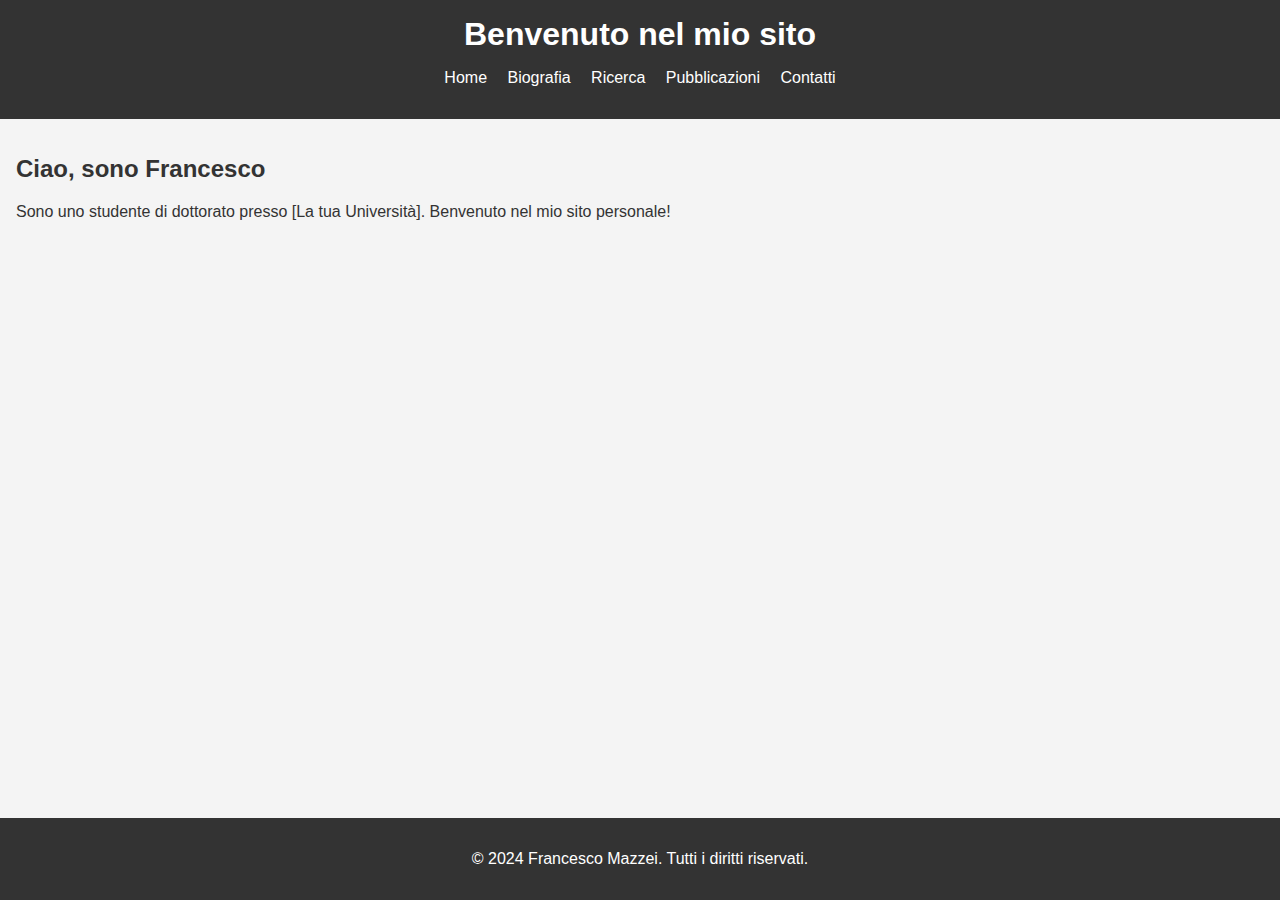
<file: index.html>
<!DOCTYPE html>
<html lang="it">
<head>
    <meta charset="UTF-8">
    <meta name="viewport" content="width=device-width, initial-scale=1.0">
    <title>Home - [Il tuo nome]</title>
    <link rel="stylesheet" href="css/style.css">
</head>
<body>
    <header>
        <h1>Benvenuto nel mio sito</h1>
        <nav>
            <ul>
                <li><a href="index.html">Home</a></li>
                <li><a href="about.html">Biografia</a></li>
                <li><a href="research.html">Ricerca</a></li>
                <li><a href="publications.html">Pubblicazioni</a></li>
                <li><a href="contact.html">Contatti</a></li>
            </ul>
        </nav>
    </header>
    <main>
        <h2>Ciao, sono Francesco</h2>
        <p>Sono uno studente di dottorato presso [La tua Università]. Benvenuto nel mio sito personale!</p>
    </main>
    <footer>
        <p>&copy; 2024 Francesco Mazzei. Tutti i diritti riservati.</p>
    </footer>
</body>
</html>
</file>
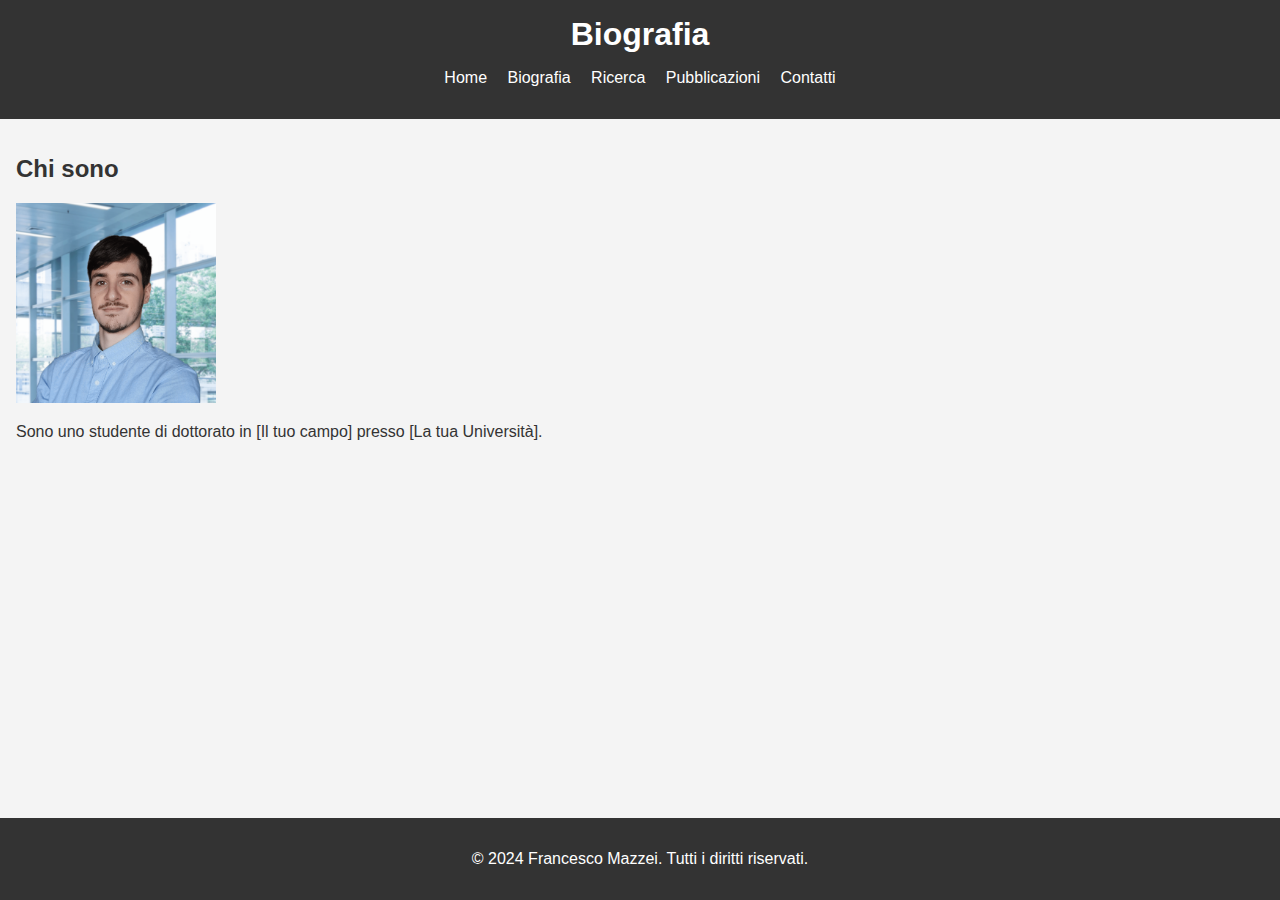
<file: about.html>
<!DOCTYPE html>
<html lang="it">
<head>
    <meta charset="UTF-8">
    <meta name="viewport" content="width=device-width, initial-scale=1.0">
    <title>Biografia - Francesco Mazzei</title>
    <link rel="stylesheet" href="css/style.css">
</head>
<body>
    <header>
        <h1>Biografia</h1>
        <nav>
            <ul>
                <li><a href="index.html">Home</a></li>
                <li><a href="about.html">Biografia</a></li>
                <li><a href="research.html">Ricerca</a></li>
                <li><a href="publications.html">Pubblicazioni</a></li>
                <li><a href="contact.html">Contatti</a></li>
            </ul>
        </nav>
    </header>
    <main>
        <h2>Chi sono</h2>
        <img src="images/compressed_foto.png" alt="Francesco Mazzei" style="width:200px;">
        <p>Sono uno studente di dottorato in [Il tuo campo] presso [La tua Università].</p>
    </main>
    <footer>
        <p>&copy; 2024 Francesco Mazzei. Tutti i diritti riservati.</p>
    </footer>
</body>
</html>
</file>
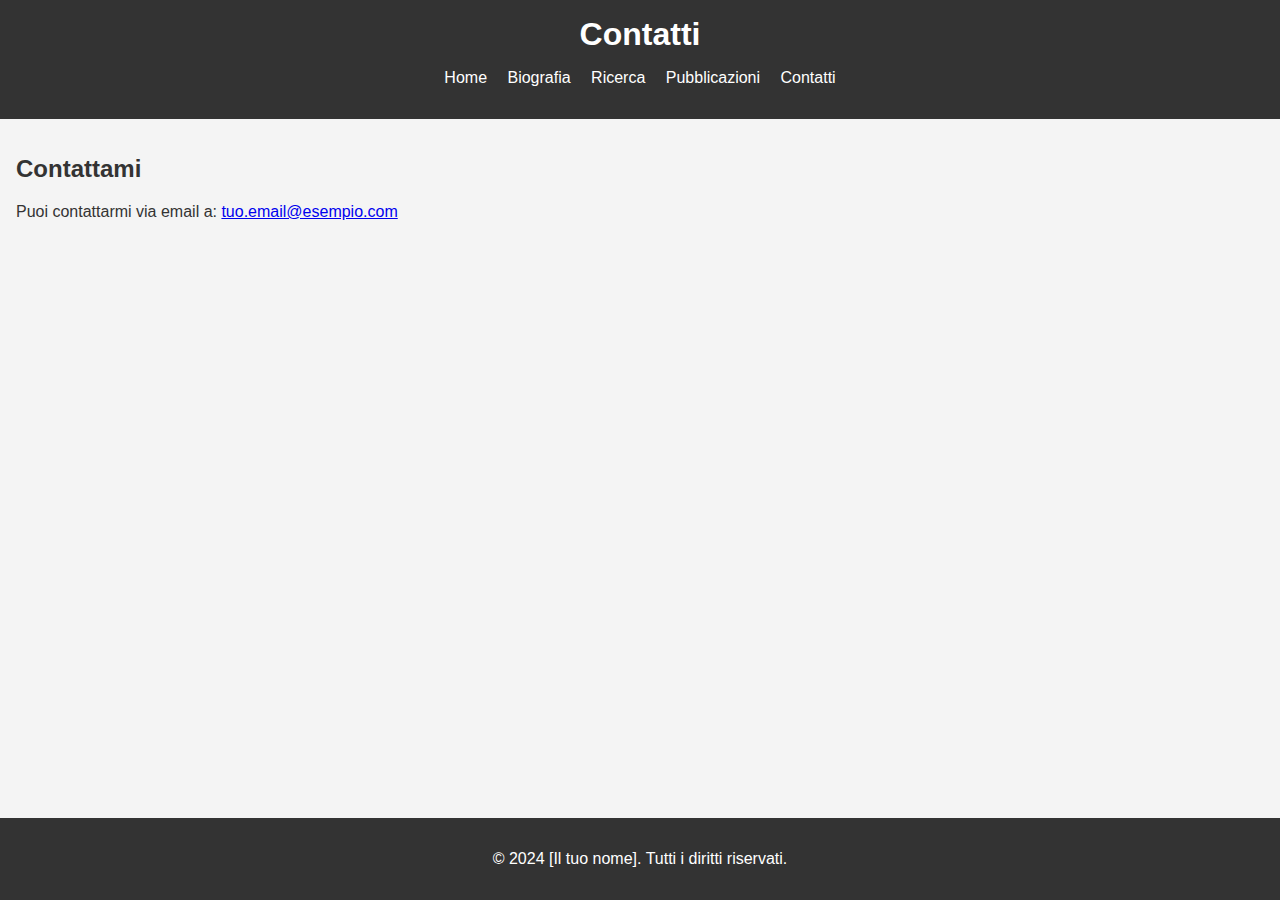
<file: contact.html>
<!DOCTYPE html>
<html lang="it">
<head>
    <meta charset="UTF-8">
    <meta name="viewport" content="width=device-width, initial-scale=1.0">
    <title>Contatti - [Il tuo nome]</title>
    <link rel="stylesheet" href="css/style.css">
</head>
<body>
    <header>
        <h1>Contatti</h1>
        <nav>
            <ul>
                <li><a href="index.html">Home</a></li>
                <li><a href="about.html">Biografia</a></li>
                <li><a href="research.html">Ricerca</a></li>
                <li><a href="publications.html">Pubblicazioni</a></li>
                <li><a href="contact.html">Contatti</a></li>
            </ul>
        </nav>
    </header>
    <main>
        <h2>Contattami</h2>
        <p>Puoi contattarmi via email a: <a href="mailto:tuo.email@esempio.com">tuo.email@esempio.com</a></p>
    </main>
    <footer>
        <p>&copy; 2024 [Il tuo nome]. Tutti i diritti riservati.</p>
    </footer>
</body>
</html>
</file>
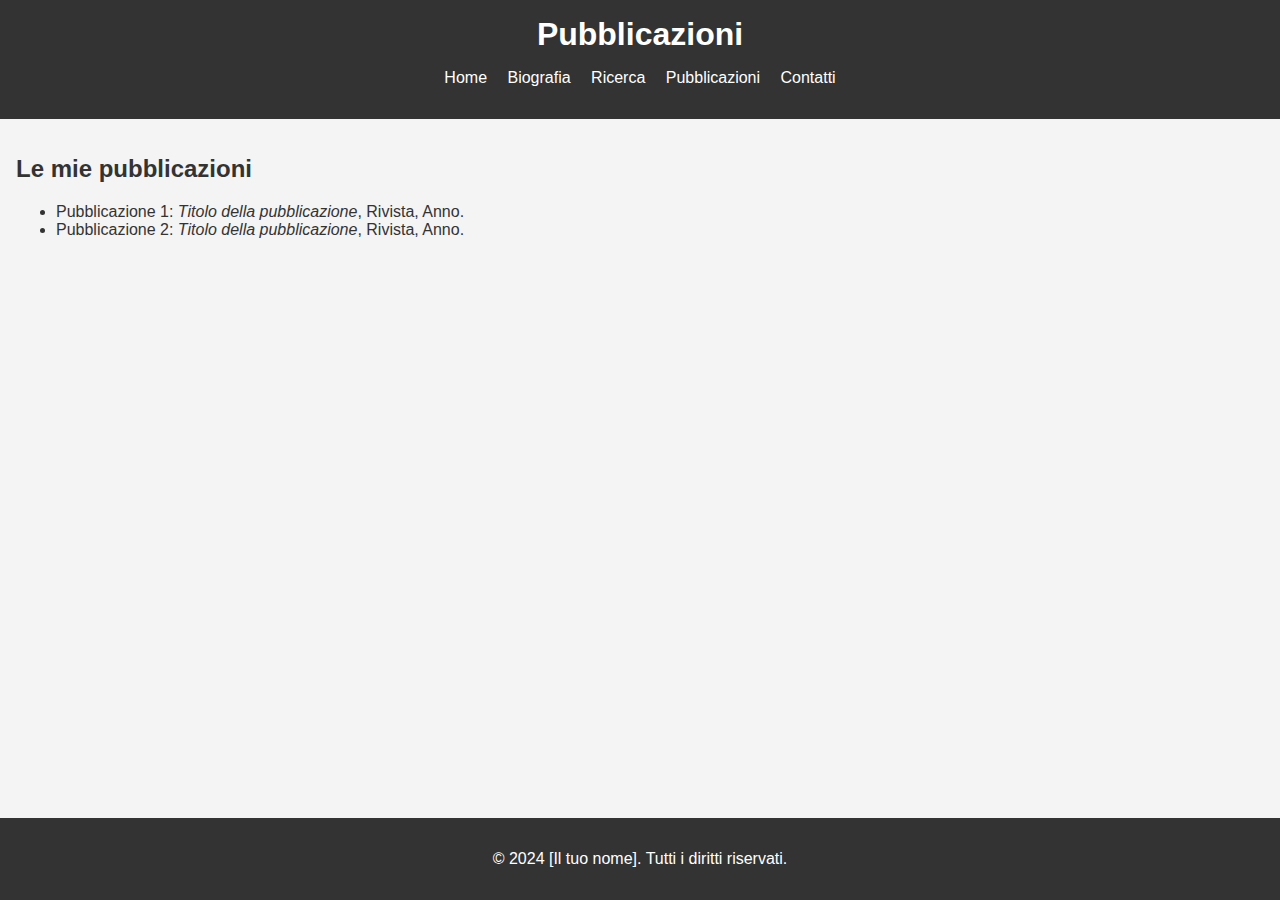
<file: publications.html>
<!DOCTYPE html>
<html lang="it">
<head>
    <meta charset="UTF-8">
    <meta name="viewport" content="width=device-width, initial-scale=1.0">
    <title>Pubblicazioni - [Il tuo nome]</title>
    <link rel="stylesheet" href="css/style.css">
</head>
<body>
    <header>
        <h1>Pubblicazioni</h1>
        <nav>
            <ul>
                <li><a href="index.html">Home</a></li>
                <li><a href="about.html">Biografia</a></li>
                <li><a href="research.html">Ricerca</a></li>
                <li><a href="publications.html">Pubblicazioni</a></li>
                <li><a href="contact.html">Contatti</a></li>
            </ul>
        </nav>
    </header>
    <main>
        <h2>Le mie pubblicazioni</h2>
        <ul>
            <li>Pubblicazione 1: <em>Titolo della pubblicazione</em>, Rivista, Anno.</li>
            <li>Pubblicazione 2: <em>Titolo della pubblicazione</em>, Rivista, Anno.</li>
        </ul>
    </main>
    <footer>
        <p>&copy; 2024 [Il tuo nome]. Tutti i diritti riservati.</p>
    </footer>
</body>
</html>
</file>
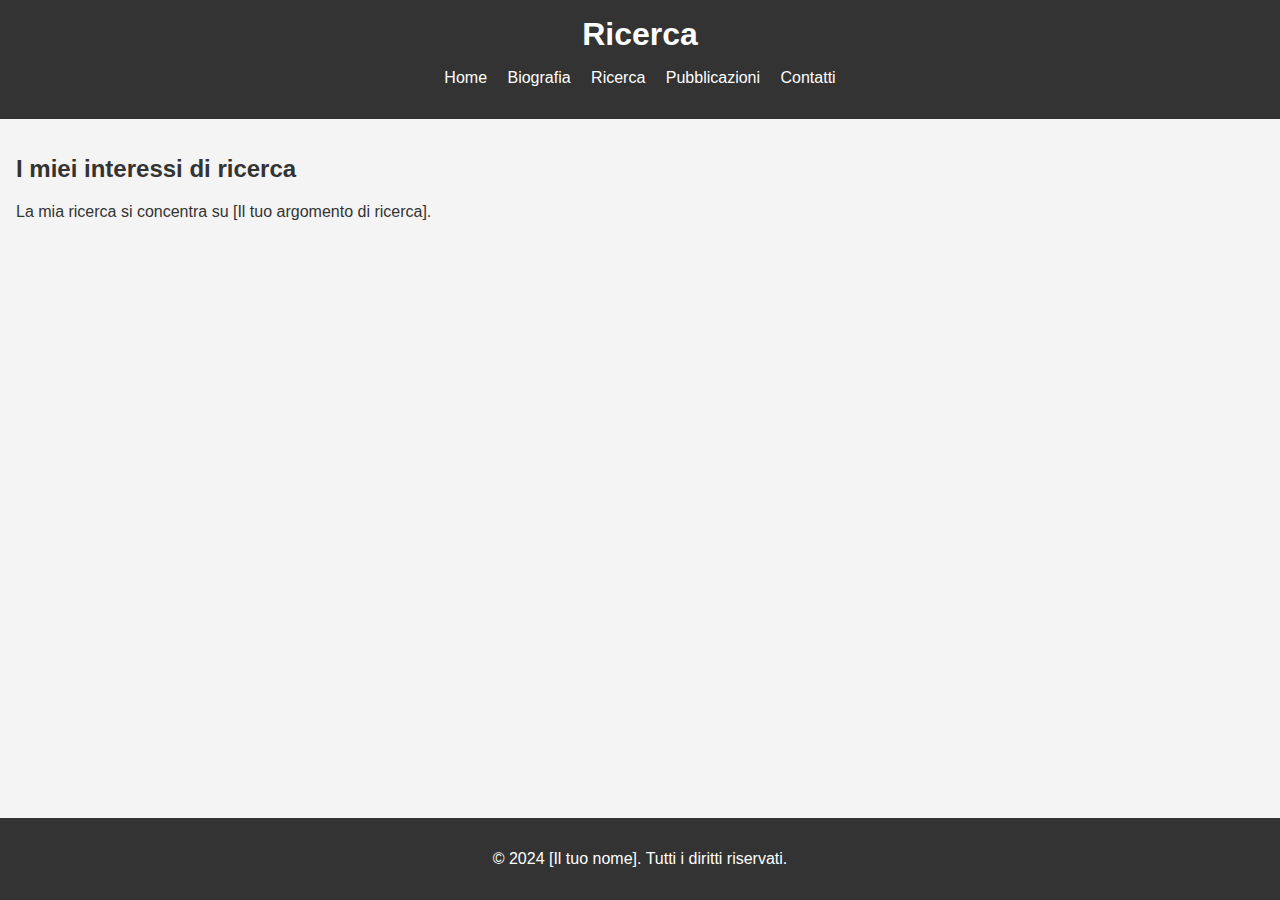
<file: research.html>
<!DOCTYPE html>
<html lang="it">
<head>
    <meta charset="UTF-8">
    <meta name="viewport" content="width=device-width, initial-scale=1.0">
    <title>Ricerca - [Il tuo nome]</title>
    <link rel="stylesheet" href="css/style.css">
</head>
<body>
    <header>
        <h1>Ricerca</h1>
        <nav>
            <ul>
                <li><a href="index.html">Home</a></li>
                <li><a href="about.html">Biografia</a></li>
                <li><a href="research.html">Ricerca</a></li>
                <li><a href="publications.html">Pubblicazioni</a></li>
                <li><a href="contact.html">Contatti</a></li>
            </ul>
        </nav>
    </header>
    <main>
        <h2>I miei interessi di ricerca</h2>
        <p>La mia ricerca si concentra su [Il tuo argomento di ricerca].</p>
    </main>
    <footer>
        <p>&copy; 2024 [Il tuo nome]. Tutti i diritti riservati.</p>
    </footer>
</body>
</html>
</file>
<file: css/style.css>
body {
    font-family: Arial, sans-serif;
    margin: 0;
    padding: 0;
    background-color: #f4f4f4;
    color: #333;
}

header {
    background: #333;
    color: #fff;
    padding: 1rem 0;
    text-align: center;
}

header h1 {
    margin: 0;
}

nav ul {
    list-style: none;
    padding: 0;
}

nav ul li {
    display: inline;
    margin: 0 0.5rem;
}

nav ul li a {
    color: #fff;
    text-decoration: none;
}

main {
    padding: 1rem;
}

footer {
    background: #333;
    color: #fff;
    text-align: center;
    padding: 1rem 0;
    position: fixed;
    bottom: 0;
    width: 100%;
}
</file>
